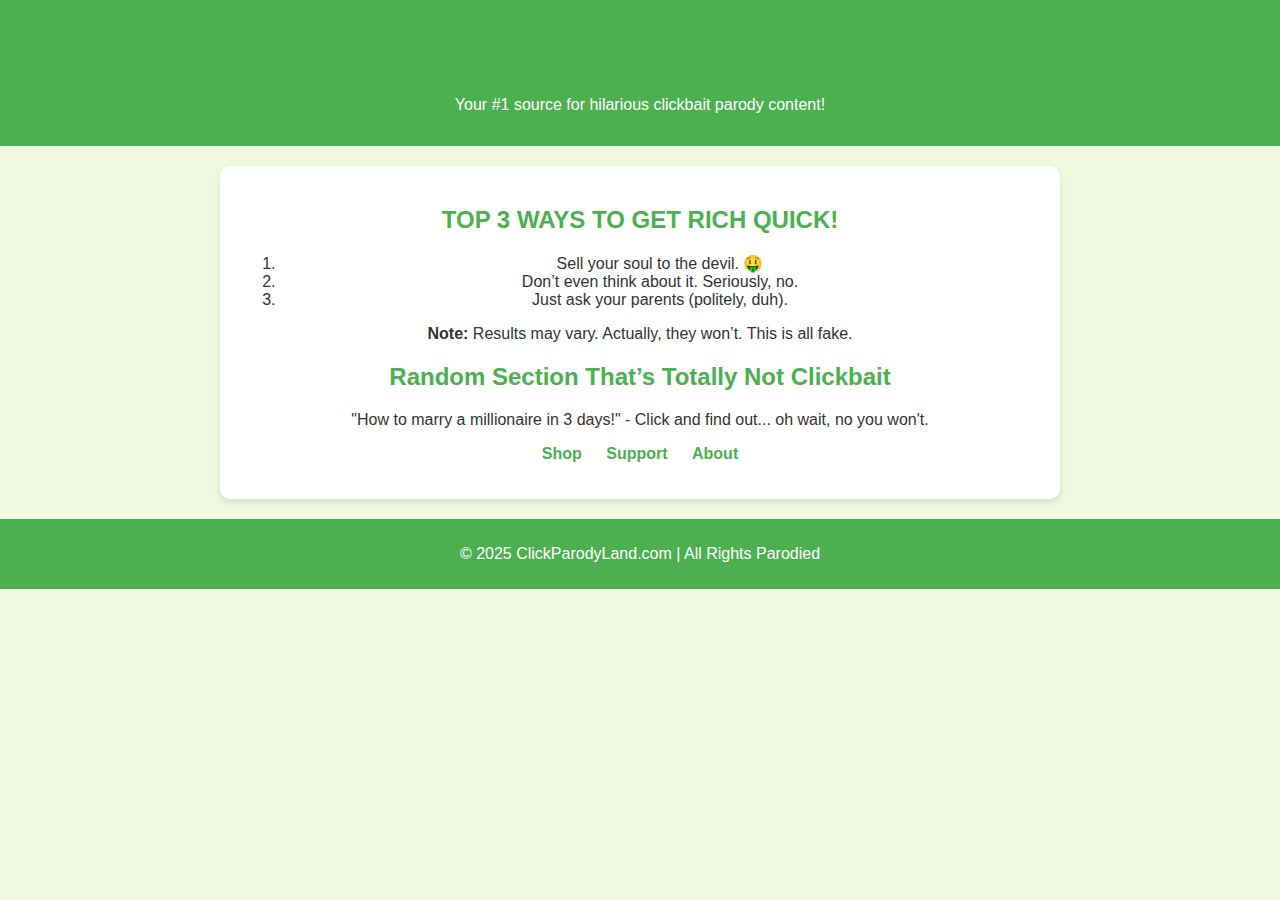
<file: index.html>
<!DOCTYPE html>

<html lang="en">

<head>

    <meta charset="UTF-8">

    <meta name="viewport" content="width=device-width, initial-scale=1.0">

    <title>ClickParodyLand.com</title>

    <link rel="stylesheet" href="style.css">

</head>

<body>

    <header>

        <h1>Welcome to ClickParodyLand.com</h1>

        <p>Your #1 source for hilarious clickbait parody content!</p>

    </header>



    <main>

        <section id="content">

            <h2>TOP 3 WAYS TO GET RICH QUICK!</h2>

            <ol>

                <li>Sell your soul to the devil. 🤑</li>

                <li>Don’t even think about it. Seriously, no.</li>

                <li>Just ask your parents (politely, duh).</li>

            </ol>

            <p><b>Note:</b> Results may vary. Actually, they won’t. This is all fake.</p>



            <h2>Random Section That’s Totally Not Clickbait</h2>

            <p>"How to marry a millionaire in 3 days!" - Click and find out... oh wait, no you won't.</p>

        </section>



        <nav>

            <ul>

                <li><a href="javascript:void(0)" onclick="redirectToGif()">Shop</a></li>

                <li><a href="javascript:void(0)" onclick="redirectToGif()">Support</a></li>

                <li><a href="https://en.wikipedia.org/wiki/Scam" target="_blank">About</a></li>

            </ul>

        </nav>

    </main>



    <footer>

        <p>© 2025 ClickParodyLand.com | All Rights Parodied</p>

    </footer>



    <script src="script.js"></script>

</body>

</html>
</file>
<file: style.css>
body {

    font-family: Arial, sans-serif;

    background-color: #f0f8e0;

    color: #333;

    margin: 0;

    padding: 0;

    text-align: center;

}



header {

    background-color: #4caf50;

    color: white;

    padding: 1em 0;

}



main {

    margin: 20px auto;

    width: 90%;

    max-width: 800px;

    background: white;

    padding: 20px;

    border-radius: 10px;

    box-shadow: 0px 4px 6px rgba(0, 0, 0, 0.1);

}



h1, h2 {

    color: #4caf50;

}



nav ul {

    list-style: none;

    padding: 0;

}



nav ul li {

    display: inline-block;

    margin: 0 10px;

}



nav ul li a {

    text-decoration: none;

    color: #4caf50;

    font-weight: bold;

}



footer {

    margin-top: 20px;

    padding: 10px 0;

    background-color: #4caf50;

    color: white;

}
</file>
